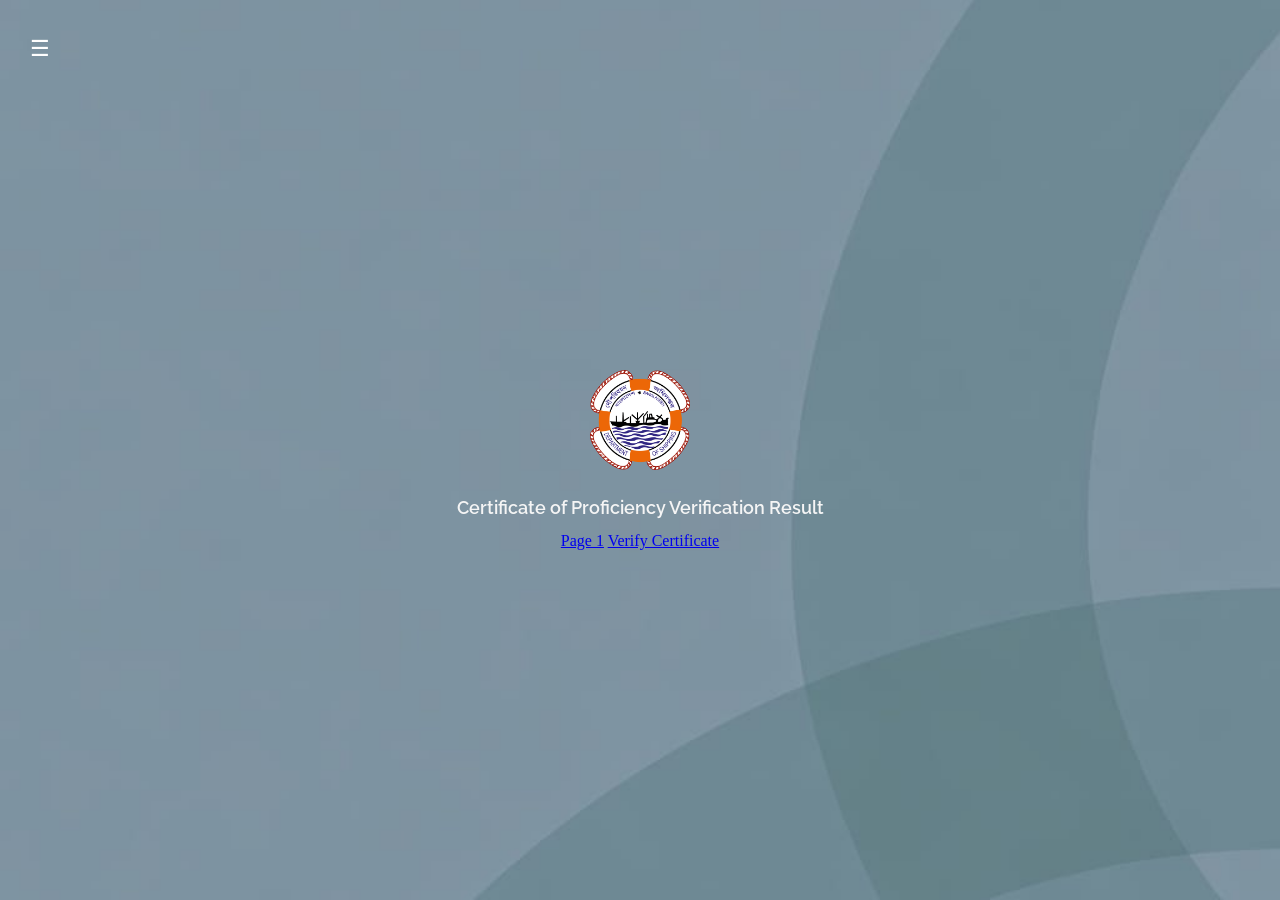
<file: index.html>
<!DOCTYPE html>
<html lang="en">
<head>
  <meta charset="UTF-8">
  <meta name="viewport" content="width=device-width, initial-scale=1.0">
  <title>Certificate of Proficiency Verification Result</title>
  
<link rel="icon" type="image/png" href="fav.png">
  <link rel="stylesheet" href="style.css">
  
</head>
<body>

  <div class="page">
   <!-- <button class="menu" aria-label="Menu">☰</button> -->

<button class="menu" id="menuBtn" aria-label="Open menu">☰</button>
<button class="close-menu" id="closeBtn" aria-label="Close menu">×</button>
<div class="page-overlay" id="pageOverlay"></div>
  
    <main class="content">
<div class="logo">
  <img src="logo.png" alt=" logo">
</div>

      
      <h1>Certificate of Proficiency Verification Result</h1>


      <!--
      <div class="certificate-details">
        
        <div class="name-row row-gap">
      <p class="number ">The credentials supplied for CoP number 016.245063 are correct.</p>
        </div>

  <div class=" name-row">
      <p>RATING FORMING PART OF AN ENGINEERING WATCH</p>
</div>
        
        <div class="name-row valid-btn-content">
          <p> The status of this certificate is</p>
<p class="valid-btn">Valid</p>
        </div>

        <div class="row-gap name-row large-dos">
   <p>DoS Registration No. :&nbsp</p>
         <p class="number">2026.06.016.0474753</p> 
        </div>
        
        <div class= "mobile-dos">
<div class="row-gap name-row">
   <p>DoS Registration No. :&nbsp</p>
        </div>
<div class=" name-row">
   <p class="number">2026.06.016.0474753</p>
        </div>
      </div>
        
        <div class="name-row">
          <p>Date of Issue :&nbsp</p>
         <p class ="number">29-09-2026</p>
        </div>

        <div class="name-row">
          <p>Expiry Date :&nbsp </p>
          <p class="number"> 16-09-2031</p>
        </div>

        <div class="third-row row-gap">
          <p>Name of Seafarer :&nbsp</p>
          <span class="name">MD SAMSULLAH</span>
        </div>

        <div class="third-row">
          <p>Date of Birth :&nbsp</p>
          <span class=" name number">25-11-2001</span>
          
        </div>

        <div class="third-row">
          <p>CDC No :&nbsp</p>
          <span class=" name cdc-no number">C/O/13575</span>
                                               
        </div>
      </div>
-->


<a href="cer-28.322.html">Page 1</a>
      

     <a href="search/web/cop.html?cert=016.245063">
  Verify Certificate
</a>
      
     <!-- <nav class="page-links"> -->
       <!-- <a href="cer-28.322.html">Page 1</a> -->
     <!--   <a href="page-2.html">Page 2</a> -->
      <!--  <a href="page-3.html">Page 3</a> -->
    <!--  </nav> -->

     <!-- <p class="demo-note">DEMO PAGE — SAMPLE INFORMATION</p> -->

    </main>
  </div>




  


<script>
  const menuBtn = document.getElementById("menuBtn");
  const closeBtn = document.getElementById("closeBtn");
  const overlay = document.getElementById("pageOverlay");

  function openMenu() {
    overlay.classList.add("active");
    closeBtn.classList.add("active");

    menuBtn.setAttribute("aria-expanded", "true");
    closeBtn.setAttribute("aria-label", "Close menu");
  }

  function closeMenu() {
    overlay.classList.remove("active");
    closeBtn.classList.remove("active");

    menuBtn.setAttribute("aria-expanded", "false");
  }

  menuBtn.addEventListener("click", openMenu);
  closeBtn.addEventListener("click", closeMenu);
  overlay.addEventListener("click", closeMenu);
</script>


  
</body>
</html>
</file>
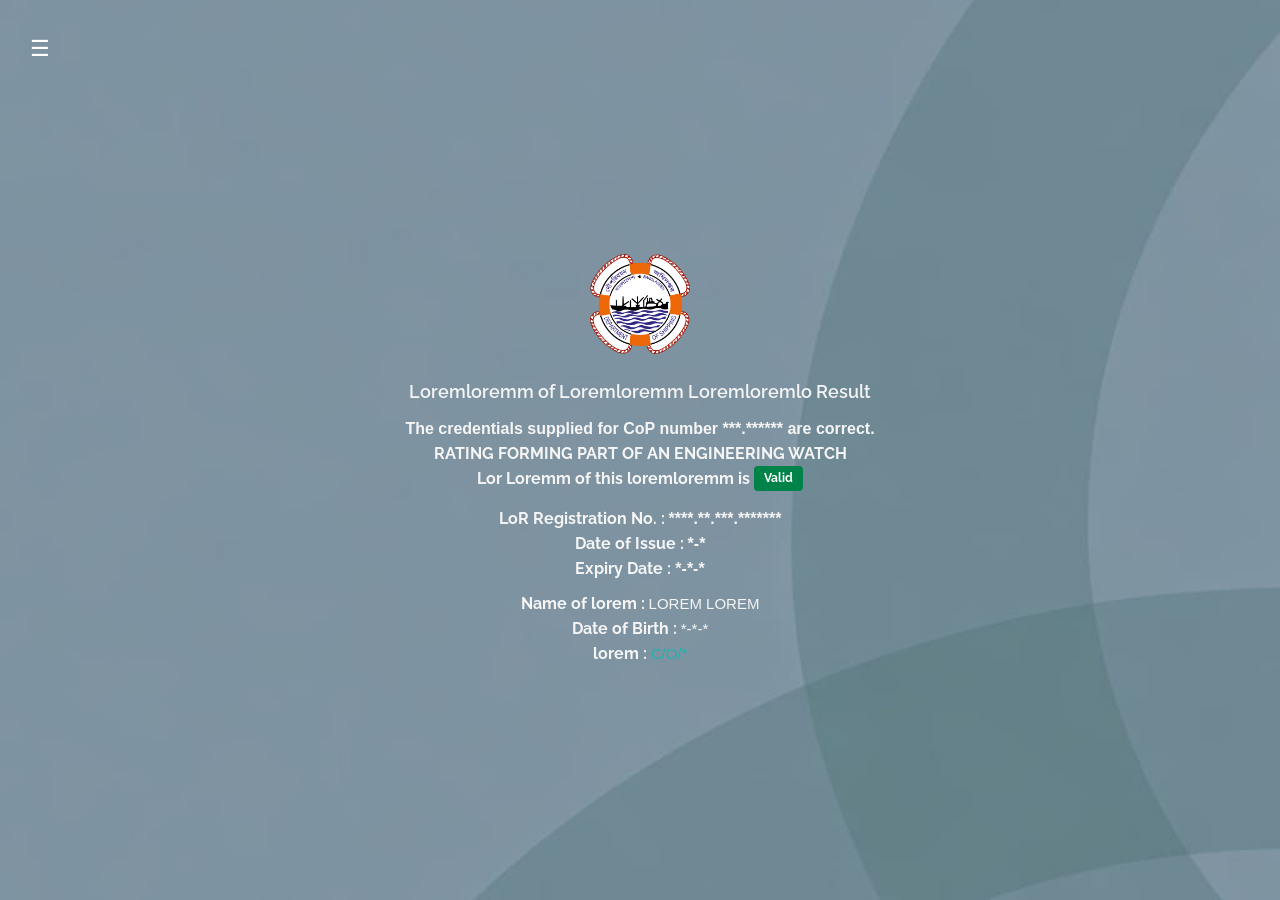
<file: cer-28.322.html>
<!DOCTYPE html>
<html lang="en">
<head>
  <meta charset="UTF-8">
  <meta name="viewport" content="width=device-width, initial-scale=1.0">
  <title>Document</title>
  
<link rel="icon" type="image/png" href="fav.png">
  <link rel="stylesheet" href="style.css">
  
</head>
<body>

  <div class="page">
   <!-- <button class="menu" aria-label="Menu">☰</button> -->

<button class="menu" id="menuBtn" aria-label="Open menu">☰</button>
<button class="close-menu" id="closeBtn" aria-label="Close menu">×</button>
<div class="page-overlay" id="pageOverlay"></div>
  
    <main class="content">
<div class="logo">
  <img src="logo.png" alt=" logo">
</div>

      
      <h1>Loremloremm of Loremloremm Loremloremlo Result</h1>
      <div class="certificate-details">
        
        <div class="name-row row-gap">
      <p class="number ">The credentials supplied for CoP number ***.****** are correct.</p>
        </div>

  <div class=" name-row">
      <p>RATING FORMING PART OF AN ENGINEERING WATCH</p>
</div>
        
        <div class="name-row valid-btn-content">
          <p> Lor Loremm of this loremloremm is</p>
<p class="valid-btn">Valid</p>
        </div>

        <div class="row-gap name-row large-dos">
   <p>LoR Registration No. :&nbsp</p>
         <p class="number">****.**.***.*******</p> 
        </div>
        
        <div class= "mobile-dos">
<div class="row-gap name-row">
   <p>LoR Registration No. :&nbsp</p>
        </div>
<div class=" name-row">
   <p class="number">****.**.***.*******</p>
        </div>
      </div>
        
        <div class="name-row">
          <p>Date of Issue :&nbsp</p>
         <p class ="number">*-*</p>
        </div>

        <div class="name-row">
          <p>Expiry Date :&nbsp </p>
          <p class="number"> *-*-*</p>
        </div>

        <div class="third-row row-gap">
          <p>Name of lorem :&nbsp</p>
          <span class="name">Lorem Lorem</span>
        </div>

        <div class="third-row">
          <p>Date of Birth :&nbsp</p>
          <span class=" name number">*-*-*</span>
          
        </div>

        <div class="third-row">
          <p>lorem :&nbsp</p>
          <span class=" name cdc-no number">C/O/*</span>
                                               
        </div>

      </div>

    </main>
  </div>




  

<script>
  const menuBtn = document.getElementById("menuBtn");
  const overlay = document.getElementById("pageOverlay");

  menuBtn.addEventListener("click", function () {
    const isOpen = overlay.classList.toggle("active");

    menuBtn.textContent = isOpen ? "×" : "☰";
    menuBtn.setAttribute(
      "aria-label",
      isOpen ? "Close menu" : "Open menu"
    );
  });
</script>

  
</body>
</html>
</file>
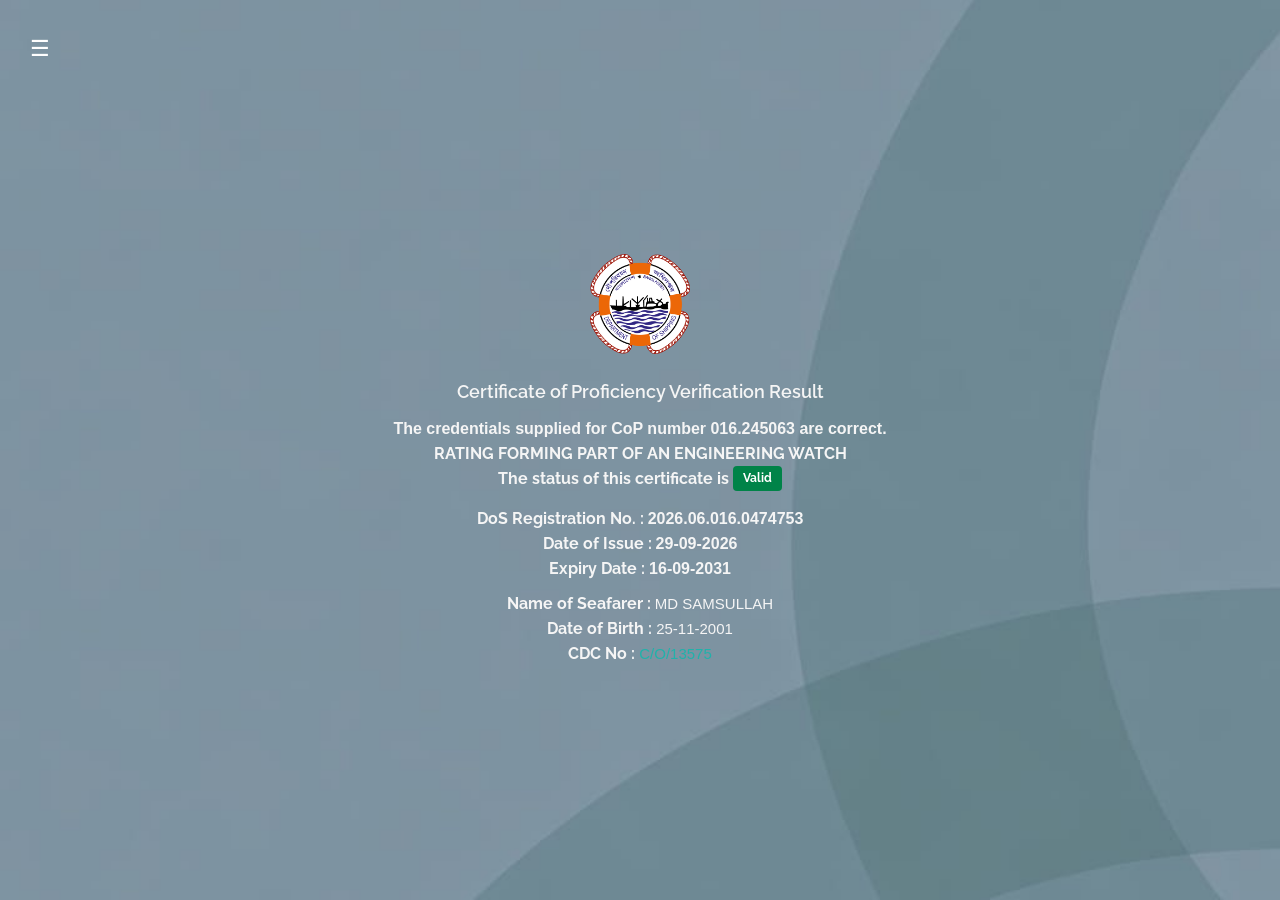
<file: search/web/cop.html>
<!--
<!DOCTYPE html>
<html lang="en">
<head>
  <meta charset="UTF-8">
  <meta name="viewport" content="width=device-width, initial-scale=1">
  <title>Certificate of Proficiency Verification Result</title>
  
<link rel="icon" type="image/png" href="fav.png">
  <link rel="stylesheet" href="style.css">
  
</head>
<body>
  <h2>Certificate Verification Result</h2>
  <p id="result"></p>

  

  <script>
    const certificates = {
      "1001": {
        name: "Tania Khanam",
        status: "Valid"
      },
      "1002": {
        name: "Rahim Ahmed",
        status: "Valid"
      },
      "1003": {
        name: "Karim Hasan",
        status: "Invalid"
      }
    };

    const params = new URLSearchParams(
      window.location.search
    );
    const cert = params.get("cert");
    const result = document.getElementById("result");

    if (certificates[cert]) {
      const data = certificates[cert];

      result.textContent =
        "Certificate No: " + cert +
        " | Name: " + data.name +
        " | Status: " + data.status;
    } else {
      result.textContent =
        "Certificate not found";
    }
  </script>
  
</body>
</html>

-->

<!DOCTYPE html>
<html lang="en">
<head>
  <meta charset="UTF-8">
  <meta name="viewport" content="width=device-width, initial-scale=1.0">
  <title>Certificate of Proficiency Verification Result</title>

  <link rel="icon" type="image/png" href="../../fav.png">
<link rel="stylesheet" href="../../style.css">
</head>
<body>

  <div class="page">
   <!-- <button class="menu" aria-label="Menu">☰</button> -->

<button class="menu" id="menuBtn" aria-label="Open menu">☰</button>
<button class="close-menu" id="closeBtn" aria-label="Close menu">×</button>
<div class="page-overlay" id="pageOverlay"></div>
  
    <main class="content">
<div class="logo">
  <img src="../../logo.png" alt="logo">
</div>

      
      <h1>Certificate of Proficiency Verification Result</h1>
      <div class="certificate-details">
        
        <div class="name-row row-gap">
      <p class="number cop-number">The credentials supplied for CoP number 016.245063 are correct.</p>
        </div>

  <div class=" name-row">
      <p>RATING FORMING PART OF AN ENGINEERING WATCH</p>
</div>
        
        <div class="name-row valid-btn-content">
          <p> The status of this certificate is</p>
<p class="valid-btn">Valid</p>
        </div>

        <div class="row-gap name-row large-dos">
   <p>DoS Registration No. :&nbsp</p>
         <p class="number">2026.06.016.0474753</p> 
        </div>
        
        <div class= "mobile-dos">
<div class="row-gap name-row">
   <p>DoS Registration No. :&nbsp</p>
        </div>
<div class=" name-row">
   <p class="number">2026.06.016.0474753</p>
        </div>
      </div>
        
        <div class="name-row">
          <p>Date of Issue :&nbsp</p>
         <p class ="number">29-09-2026</p>
        </div>

        <div class="name-row">
          <p>Expiry Date :&nbsp </p>
          <p class="number"> 16-09-2031</p>
        </div>

        <div class="third-row row-gap">
          <p>Name of Seafarer :&nbsp</p>
          <span class="name">MD SAMSULLAH</span>
        </div>

        <div class="third-row">
          <p>Date of Birth :&nbsp</p>
          <span class=" name number">25-11-2001</span>
          
        </div>

        <div class="third-row">
          <p>CDC No :&nbsp</p>
          <span class=" name cdc-no number">C/O/13575</span>
                                               
        </div>
      </div>


      
     <!-- <nav class="page-links"> -->
       <!-- <a href="cer-28.322.html">Page 1</a> -->
     <!--   <a href="page-2.html">Page 2</a> -->
      <!--  <a href="page-3.html">Page 3</a> -->
    <!--  </nav> -->

     <!-- <p class="demo-note">DEMO PAGE — SAMPLE INFORMATION</p> -->

    </main>
  </div>



  
     
  <script>
    const menuBtn = document.getElementById("menuBtn");
    const closeBtn = document.getElementById("closeBtn");
    const overlay = document.getElementById("pageOverlay");

    menuBtn.addEventListener("click", function () {
      const isOpen = overlay.classList.toggle("active");
      menuBtn.textContent = isOpen ? "×" : "☰";
      menuBtn.setAttribute(
        "aria-label",
        isOpen ? "Close menu" : "Open menu"
      );
    });

    if (closeBtn) {
      closeBtn.addEventListener("click", function () {
        overlay.classList.remove("active");
        menuBtn.textContent = "☰";
        menuBtn.setAttribute("aria-label", "Open menu");
      });
    }

    const certificates = {
      "016.245063": {
        name: "Demo User One",
        status: "DEMO",
        regNo: "DEMO-001",
        issueDate: "01-01-2025",
        expiryDate: "01-01-2030",
        birthDate: "01-01-2000",
        cdcNo: "DEMO-CDC-001"
      },
      "1002": {
        name: "Demo User Two",
        status: "DEMO",
        regNo: "DEMO-002",
        issueDate: "02-01-2025",
        expiryDate: "02-01-2030",
        birthDate: "02-02-2000",
        cdcNo: "DEMO-CDC-002"
      },
      "1003": {
        name: "Demo User Three",
        status: "DEMO",
        regNo: "DEMO-003",
        issueDate: "03-01-2025",
        expiryDate: "03-01-2030",
        birthDate: "03-03-2000",
        cdcNo: "DEMO-CDC-003"
      }
    };

    const params = new URLSearchParams(window.location.search);
    const cert = params.get("cert");
    const data = certificates[cert];

    if (data) {
      document.getElementById("credentialMessage").textContent =
        "Demo record for CoP number " + cert;

      document.getElementById("certStatus").textContent = data.status;
      document.getElementById("regNo").textContent = data.regNo;
      document.getElementById("regNoMobile").textContent = data.regNo;
      document.getElementById("issueDate").textContent = data.issueDate;
      document.getElementById("expiryDate").textContent = data.expiryDate;
      document.getElementById("personName").textContent = data.name;
      document.getElementById("birthDate").textContent = data.birthDate;
      document.getElementById("cdcNo").textContent = data.cdcNo;
    } else {
      document.getElementById("credentialMessage").textContent =
        "Demo record not found";

      document.getElementById("certStatus").textContent = "DEMO";
    }
  </script>

</body>
</html>
</file>
<file: style.css>
@import url('https://fonts.googleapis.com/css2?family=Montserrat:wght@400;700&display=swap');

@import url('https://fonts.googleapis.com/css2?family=Open+Sans:wght@400;700&display=swap');

@import url('https://fonts.googleapis.com/css2?family=Raleway:wght@400;500;600;700&display=swap');


/* Heading font */
.content h1 {
 
  font-family: 'Raleway', sans-serif;
}

/* ========================================= */
* {
  margin: 0;
  padding: 0;
  box-sizing: border-box;
}

html {
  min-height: 100%;
}

body {
  min-height: 100vh;
  color: #f5f5f5;
  background: #82949c;
}
.page {
/*  min-height: 100vh;*/
  display: flex;
  flex-direction: column;
  justify-content: center;
  align-items: center;
  padding: 35px 20px;
}


.page {
  /*position: relative;
  isolation: isolate;*/
  width: 100%;
  min-height: 100vh;
  overflow: hidden;
  
  background-color: #82949c;
  background-image: url("bg.jpg");
  background-size: cover;
  background-position: center;
  background-repeat: no-repeat;
 /*padding: 72px 24px 32px;*/
} 


/* =========================================
   MENU ICON
========================================= */
.menu {
  position: absolute;
  top: 38px;
  left: 30px;
  z-index: 5;
  padding: 0;
  border: none;
  outline: none;
  background: transparent;
  color: #ffffff;
  font-family: Arial, Helvetica, sans-serif;
  font-size: 22px;
  line-height: 1;
  cursor: pointer;
}

/* Three-line menu: always on the left */
.menu {
  position: fixed;
  top: 38px;
  left: 30px;
  right: auto;
  z-index: 1001;
}

/* Cross: shown on the right only when clicked */
.close-menu {
  display: none;
  position: fixed;
    top: 38px;
  right: 30px;
  left: auto;
  z-index: 1001;
  color: #fff;
  font-size: 22px;
  line-height: 1;
  border: none;
  background: transparent;
  cursor: pointer;
}

.close-menu.active {
  display: block;
}

/* Light black overlay */
.page-overlay {
  position: fixed;
  inset: 0;
  z-index: 999;
  background: rgba(0, 0, 0, 0.30);
  opacity: 0;
  visibility: hidden;
  pointer-events: none;
  transition: opacity 0.25s ease;
}

.page-overlay.active {
  opacity: 1;
  visibility: visible;
}




/* ========================================
   MAIN CONTENT
========================================= */
.content {
  position: relative;
  z-index: 1;
  width: 100%;
  max-width: 1000px;
  margin: 0 auto;
  text-align: center;
  color: #f5f5f5;
}

/* =========================================
   LOGO
========================================= */
.logo img {
  width: 100%;
  height: 100%;
  object-fit: contain;
  
}

.logo {
  width: 100px;
  height: 100px;
  margin: 20px auto 24px;
  
display: flex;
  justify-content: center;
  align-items: center;
  border: none;
  
}

/* =========================================
   MAIN HEADING
========================================= */
.content h1 {
  width: 100%;
  margin: 0 auto 10px;
  color: #f5f5f5;
  font-size: 18px;
  font-weight: 600;
  line-height: 28px;

  text-align: center;
}


.name-row {
  display: flex;
  justify-content:center;
  width: 100%;
  text-align: center;
  color: #f5f5f5;
  font-size: 16px;
  font-weight: 700;
  line-height: 25px;
  font-family: 'Raleway', sans-serif;
  
}

.third-row  {
  display: flex;
  justify-content:center;
  width: 100%;
  text-align: center;
  color: #f5f5f5;
  line-height: 25px;
  font-family: 'Raleway', sans-serif;
}

.third-row  p{
  font-size: 16px;
    font-weight: 700;
}
.third-row span{
  font-size: 15px;
  font-weight: 400;
  text-transform: uppercase;
  font-family: 'Roboto', sans-serif;
}
.row-gap{
  margin-top: 10px;
}

.valid-btn{
  background: red;
  font-size: 12px;
  margin-left:4px;
  margin-bottom:5px;
   padding:0 10px;
  background-color: #008348;
  color: #ffffff;
  font-family: 'Raleway', sans-serif;
  text-align: center;
  text-transform: capitalize;
  border: none;
  border-radius: 4px;
} 

.number {
  font-variant-numeric: oldstyle-nums;
  font-family: Arial, Helvetica, sans-serif; 
}

 .cdc-no {
  color: #20b2aa;
  font-family: Arial, Helvetica, sans-serif;
  font-weight: 400;
  text-transform: uppercase;
}

.mobile-dos{
  display: none ;
 
}
/* =========================================
   PAGE LINKS
========================================= */
.page-links {
  display: flex;
  justify-content: center;
  align-items: center;
  flex-wrap: wrap;
  gap: 10px;

  margin: 28px auto 0;
}

.page-links a {
  display: inline-block;
  padding: 9px 15px;
  border: 1px solid rgba(255, 255, 255, 0.65);
  border-radius: 3px;
  background: transparent;
  color: #ffffff;
  font-size: 14px;
  text-decoration: none;
}

.page-links a:hover {
  background: rgba(255, 255, 255, 0.1);
}


/* =========================================
  Responsive TABLET
========================================= */
@media (min-width: 600px) and (max-width: 900px) {
  .page {
    padding: 64px 22px 30px;
  }

  .logo {
    width: 120px;
    height: 120px;
    margin-bottom: 18px;
  }

  .content h1 {
    font-size: 28px;
  }

  .confirmation,
  .certificate-name,
  .detail-row {
    font-size: 22px;
  }
}

/* =========================================
   MOBILE
========================================= */
@media (max-width: 599px) {
  .page {
    min-height: 100vh;
    padding: 52px 12px 28px;
  }

 /* .menu {
    top: 14px;
    left: 14px;
    font-size: 26px;
  }
*/
  .logo {
    width: 100px;
    height: 100px;
    margin: 0 auto 18px;
  }

  .content h1 {
    font-size: 22px;
    line-height: 1.35;
  }

  .detail-row {
    padding: 7px 0;
    font-size: 17px;
    line-height: 1.4;
    overflow-wrap: anywhere;
  }
.name-row{
 font-size: 18px;
}
  .page-links {
    gap: 8px;
    margin-top: 24px;
  }

  .page-links a {
    padding: 8px 11px;
    font-size: 12px;
  }

}
/* Small phones */
@media (max-width: 420px) {
/*  .page {
    padding-right: 10px;
    padding-left: 10px      
  }

   .content h1 {
    font-size: 21px;
   }

  */
 .large-dos{
  display:none; 
   margin: 0;
 }
}
/* Small phones */
@media (max-width: 360px) {
  .page {
    padding-right: 15px;
    padding-left: 15px      
  }

   .content h1 {
    font-size: 22px;
   }

   .name-row {
    font-size: 18px;
  }
.dos-regi{
 display: block;
}
 .third-row  p{
  font-size: 18px;
    font-weight: 700;
}
.third-row span{
  font-size: 17px;
}
 .valid-btn{
  font-size: 14px;
 }
 .menu {
  top: 58px;
}
 .close-menu {
  top: 58px;
  right :20px;
}
.name-row p{
  margin-bottom: 4px;
}
 /*
 .name-row {
  line-height: 20px;
}
 .third-row {
  line-height: 20px;
}*/
 
.third-row p{
  margin-bottom: 4px;
  /*padding:0 15px; */
}


.mobile-dos .number{
  margin-bottom: 6px;
}
  .valid-btn-content  {
  /*padding : 0 24px; */
   margin:auto;
    padding-top:10px;
    display :block ;
 }
 .valid-btn {
   width:58px;
   margin:auto;
   padding: 3px 0;
 }
 
.mobile-dos{
 margin-top:5px;
 display: initial ;
}
.mobile-dos p{
 margin:0;
 margin-bottom: 0px;
}



 
}
</file>
